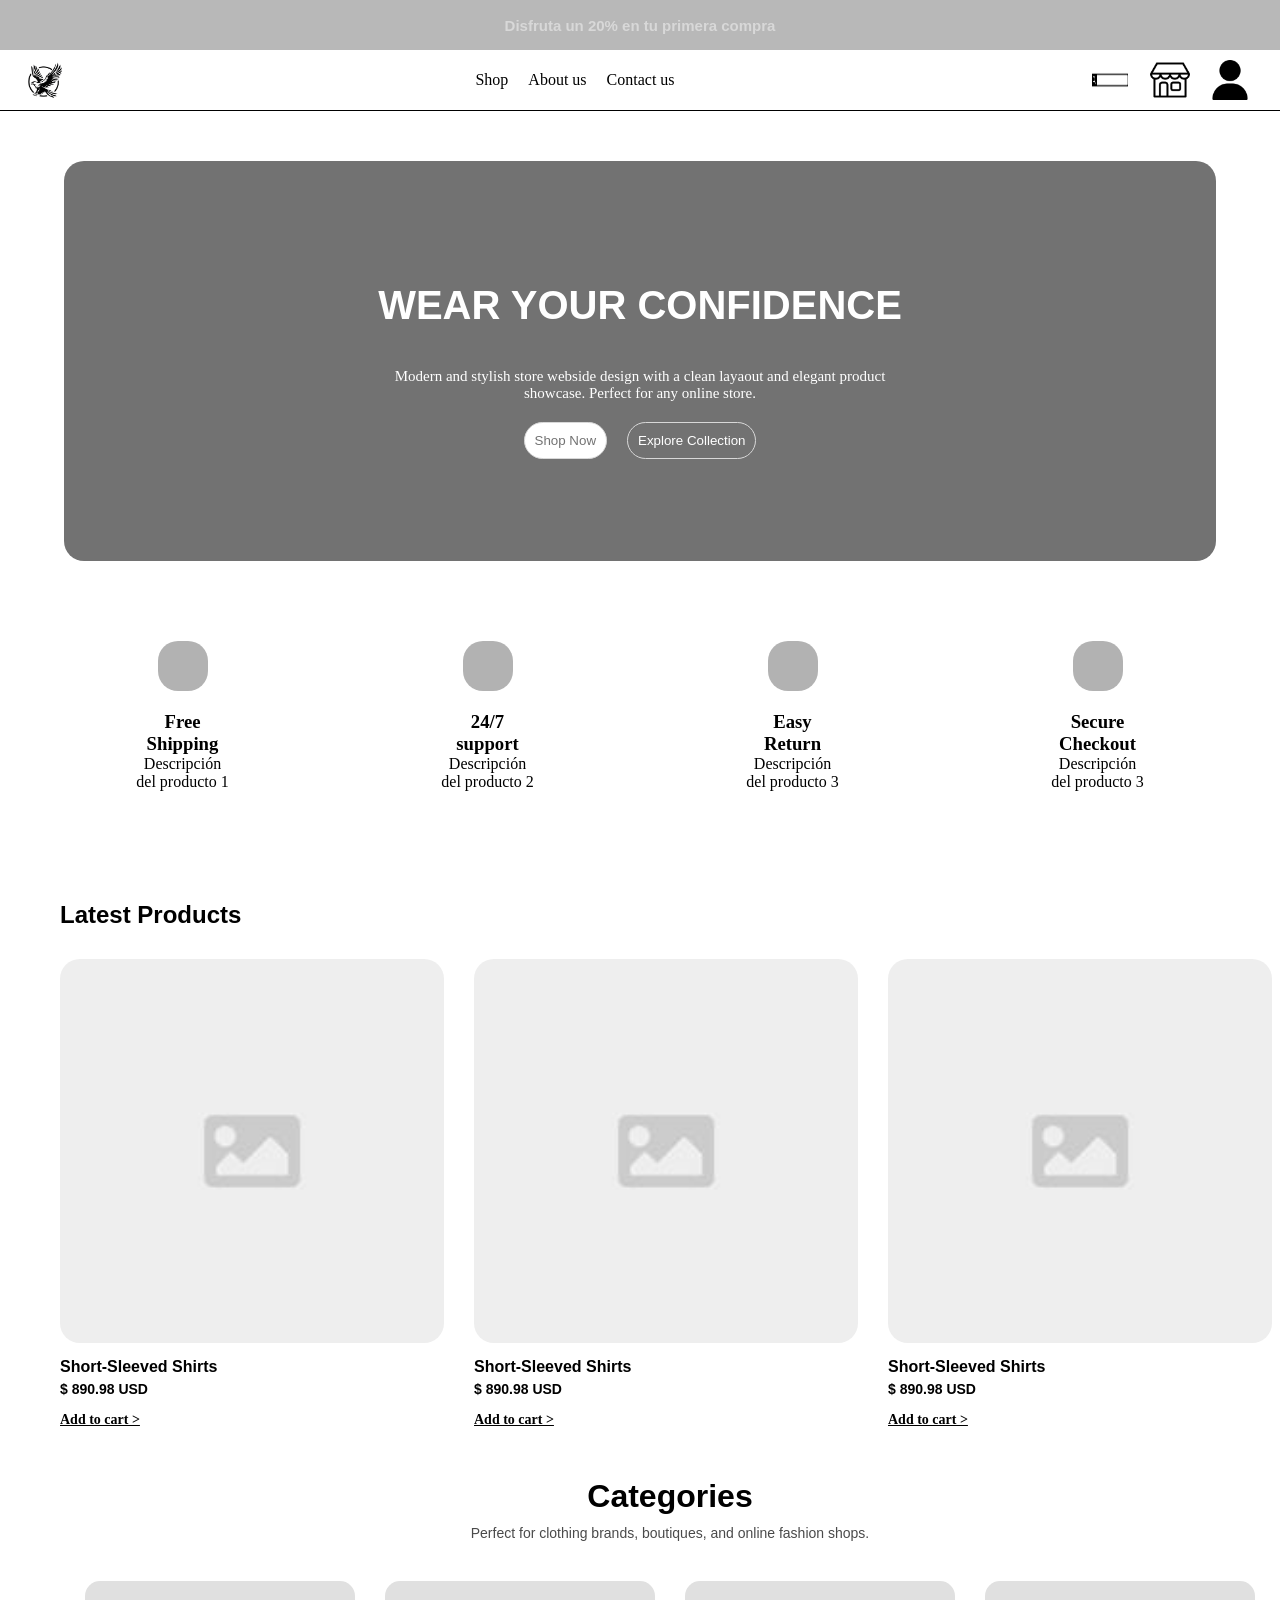
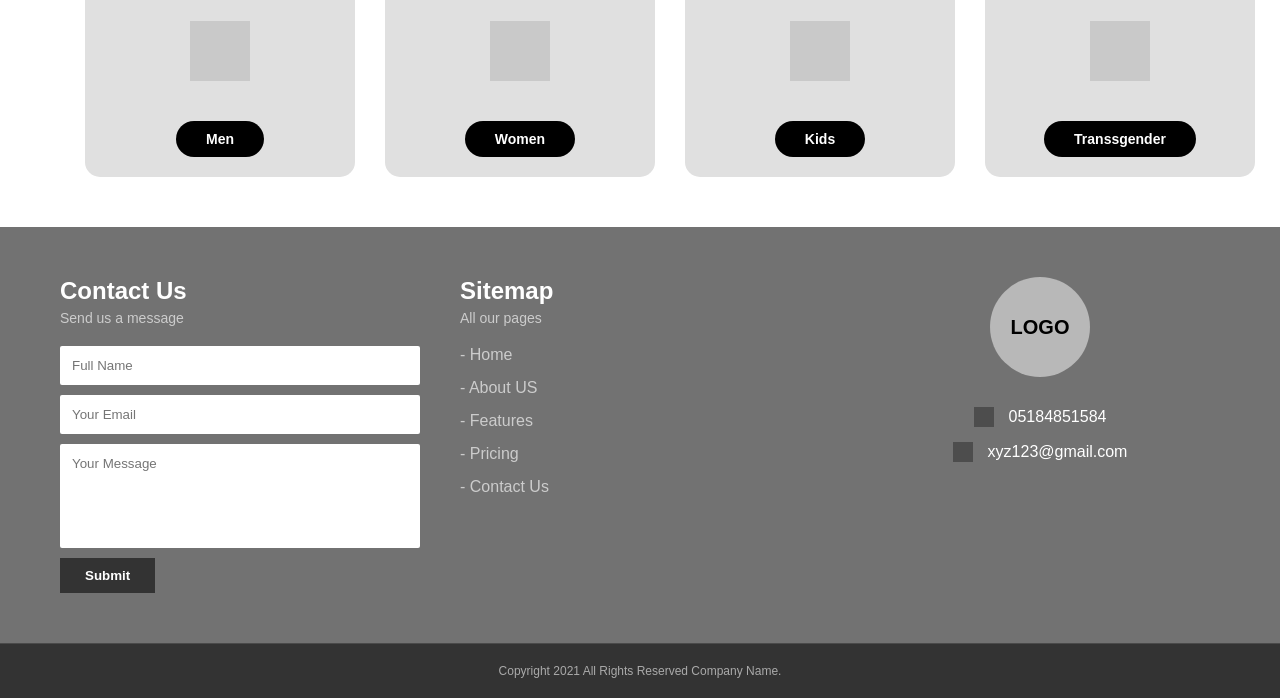
<file: practica_parcial/parcial.html>
<!DOCTYPE html>
<html lang="en">

<head>
    <meta charset="UTF-8">
    <meta name="viewport" content="width=device-width, initial-scale=1.0">
    <title>Wireframe</title>
    <link rel="stylesheet" href="./parcial.css">
</head>

<body>
    <header class="header">
        <h3> Disfruta un 20% en tu primera compra </h3>
    </header>
    <section class="navbar">
        <section class="Opciones">
            <div class="logo">
                <img src="./imagenes/ai-generated-eagle-logo-design-in-black-style-on-transparant-background-png.png"
                    alt="">
            </div>
            <div class="menu">
                <a href="#">Shop</a>
                <a href="#">About us </a>
                <a href="#">Contact us</a>

            </div>
            <div class="iconos">
                <img src="./imagenes/buscar.png" alt="">
                <img src="./imagenes/tienda.png" alt="">
                <img src="./imagenes/usuario.png" alt="">
            </div>
        </section>

    </section>
    <section class="banner">
        <div class="Imagen ">
            <h3> WEAR YOUR CONFIDENCE </h3>
            <p> Modern and stylish store webside design with a clean layaout and elegant product <br>
                showcase. Perfect for any online store.</p>
            <div class="banner_botones">
                <button class="boton1">Shop Now</button>
                <button class="boton2">Explore Collection</button>
            </div>
        </div>
    </section>
    <section class="Servicios">

        <div class="Servicios_cards">
            <div class="Servicio">
                <img src="./imagenes/espacio.png" alt="">
                <h3>Free Shipping </h3>
                <p>Descripción del producto 1</p>
            </div>
            <div class="Servicio">
                <img src="./imagenes/espacio.png" alt="">
                <h3>24/7 support</h3>
                <p>Descripción del producto 2</p>
            </div>
            <div class="Servicio">
                <img src="./imagenes/espacio.png" alt="">
                <h3>Easy Return </h3>
                <p>Descripción del producto 3</p>
            </div>
            <div class="Servicio">
                <img src="./imagenes/espacio.png" alt="">
                <h3>Secure Checkout </h3>
                <p>Descripción del producto 3</p>
            </div>
        </div>

    </section>
    <section class="Latest-productos">
        <h2>Latest Products</h2>
        <div class="productos">
            <div class="producto">
                <img src="./imagenes/img.png" alt="">
                <h3>Short-Sleeved Shirts</h3>
                <p>$ 890.98 USD</p>
                <a href="">Add to cart &gt;</a>
            </div>
            <div class="producto">
                <img src="./imagenes/img.png" alt="">
                <h3>Short-Sleeved Shirts</h3>
                <p>$ 890.98 USD</p>
                <a href="">Add to cart &gt;</a>
            </div>
            <div class="producto">
                <img src="./imagenes/img.png" alt="">
                <h3>Short-Sleeved Shirts</h3>
                <p>$ 890.98 USD</p>
                <a href="">Add to cart &gt;</a>
            </div>
        </div>
    </section>
    <section class="Categories">
        <h2>Categories</h2>
        <p>Perfect for clothing brands, boutiques, and online fashion shops.</p>

        <div class="categories_cards">
            <div class="category">
                <img src="./imagenes/espacio.png" alt="">
                <a href="#">Men</a>
            </div>
            <div class="category">
                <img src="./imagenes/espacio.png" alt="">
                <a href="#">Women</a>
            </div>
            <div class="category">
                <img src="./imagenes/espacio.png" alt="">
                <a href="#">Kids</a>
            </div>
            <div class="category">
                <img src="./imagenes/espacio.png" alt="">
                <a href="#">Transsgender</a>
            </div>
        </div>
    </section>


    <footer class="footer">
        <div class="footer_content">
            <div class="footer_column">
                <h3>Contact Us</h3>
                <p>Send us a message</p>
                <form class="contact_form">
                    <input type="text" placeholder="Full Name">
                    <input type="email" placeholder="Your Email">
                    <textarea placeholder="Your Message"></textarea>
                    <button type="submit">Submit</button>
                </form>
            </div>

            <div class="footer_column footer_sitemap">
                <h3>Sitemap</h3>
                <p>All our pages</p>
                <ul>
                    <li><a href="#">- Home</a></li>
                    <li><a href="#">- About US</a></li>
                    <li><a href="#">- Features</a></li>
                    <li><a href="#">- Pricing</a></li>
                    <li><a href="#">- Contact Us</a></li>
                </ul>
            </div>

            <div class="footer_column footer_info">
                <div class="footer_logo">
                    <span>LOGO</span>
                </div>
                <div class="footer_contact_item">
                    <img src="./imagenes/espacio.png" alt="Phone Icon"> <!-- Mismo placeholder por ahora -->
                    <span>05184851584</span>
                </div>
                <div class="footer_contact_item">
                    <img src="./imagenes/espacio.png" alt="Email Icon">
                    <span>xyz123@gmail.com</span>
                </div>
            </div>
        </div>
        <div class="footer_copyright">
            <p>Copyright 2021 All Rights Reserved Company Name.</p>
        </div>
    </footer>
</body>

</html>
</file>
<file: practica_parcial/parcial.css>
* {
    margin: 0;
    padding: 0;
}

.header {
    display: flex;
    justify-content: center;
    align-items: center;
    background-color: #b8b8b8;
    color: #d8d8d8;
    width: 100%;
    height: 50px;


}

.header h3 {
    font-family: 'Franklin Gothic Medium', 'Arial Narrow', Arial, sans-serif;
    font-size: 15px;
}

.navbar {
    border-bottom: 1px solid #000000;

}

.Opciones {
    display: flex;
    justify-content: space-between;
    align-items: center;

}

.logo {
    display: flex;
    justify-content: start;
    align-items: center;
    padding-left: 20px;
}

.logo img {
    width: 50px;
    height: 50px;
}

.menu {
    display: flex;
    justify-content: center;
    align-items: center;
    gap: 20px;
}

.menu a {
    text-decoration: none;
    color: #000000;
}

.iconos {
    display: flex;
    justify-content: end;
    align-items: center;
    padding-right: 20px;
}

.iconos img {
    width: 40px;
    height: 40px;
    padding: 10px;
}

.banner {
    display: flex;
    justify-content: center;
    align-items: center;
    width: 100%;
    height: 500px;

}

.Imagen {
    display: flex;
    flex-direction: column;
    justify-content: center;
    align-items: center;
    margin: 30px;
    background-color: #727272;
    border-radius: 20px;
    width: 90%;
    height: 400px;



}

.Imagen h3 {
    color: #ffffff;
    padding: 20px;
    font-family: 'Franklin Gothic Medium', 'Arial Narrow', Arial, sans-serif;
    font-size: 40px;
}

.Imagen p {
    padding: 20px;
    color: #ffffff;
    font-size: 15px;
    text-align: center;

}

.banner_botones {
    display: flex;
    justify-content: center;
    align-items: center;
    gap: 20px;
}

.banner_botones button {
    padding: 10px;
    border-radius: 20px;
    border: 1px solid #d8d8d8;

}

.boton1 {
    background-color: #ffffff;
    color: #727272;
}

.boton2 {
    background-color: #727272;
    color: #ffffff;
}

.Servicios {
    display: flex;
    padding-bottom: 100px;
    width: 100%;
    box-sizing: border-box;
}

.Servicios_cards {
    display: flex;
    justify-content: space-around;
    align-items: center;
    gap: 20px;
    width: 100%;
    padding: 0 40px;
}

.Servicio {
    display: flex;
    flex-direction: column;
    margin: 30px;
    border-radius: 20px;
    width: 100px;
    height: 100px;
    text-align: center;
    align-items: center;


}

.Servicio img {
    border-radius: 20px;
    width: 50px;
    height: 50px;
    margin-bottom: 20px;
}

.Latest-productos {
    margin: 30px;
    display: flex;
    flex-direction: column;
    width: 100%;
}

.Latest-productos h2 {
    font-family: 'Franklin Gothic Medium', 'Arial Narrow', Arial, sans-serif;
    margin-bottom: 30px;
    margin-left: 30px;
}

.productos {
    display: flex;
    justify-content: flex-start;
    align-items: flex-start;
    width: 100%;
    margin-left: 30px;
    gap: 30px;

}

.producto {
    display: flex;
    flex-direction: column;
    justify-content: flex-start;
    width: 30%;

}

.producto img {
    width: 100%;
    border-radius: 20px;

    margin-bottom: 15px;
    background-color: #d8d8d8;

}

.producto h3 {
    font-family: 'Franklin Gothic Medium', 'Arial Narrow', Arial, sans-serif;
    font-size: 16px;
    margin-bottom: 5px;
}

.producto p {
    font-family: Arial, sans-serif;
    font-size: 14px;
    font-weight: bold;
    margin-bottom: 15px;
}

.producto a {
    color: #000000;
    text-decoration: underline;
    font-size: 14px;
    font-weight: bold;
}

.Categories {
    display: flex;
    flex-direction: column;
    align-items: center;
    text-align: center;
    margin: 50px 30px;
    width: 100%;
}

.Categories h2 {
    font-family: 'Franklin Gothic Medium', 'Arial Narrow', Arial, sans-serif;
    font-size: 32px;
    margin-bottom: 10px;
}

.Categories p {
    font-family: Arial, sans-serif;
    font-size: 14px;
    color: #4a4a4a;
    margin-bottom: 40px;
}

.categories_cards {
    display: flex;
    justify-content: center;
    gap: 30px;
    width: 100%;
    padding: 0 40px;
    box-sizing: border-box;
}

.category {
    display: flex;
    flex-direction: column;
    align-items: center;
    background-color: #e0e0e0;
    border-radius: 15px;
    padding: 40px 20px 20px;
    width: calc(25% - 30px);
    /* 4 columnas */
    box-sizing: border-box;
    transition: transform 0.3s ease, box-shadow 0.3s ease;
    /* Transici�n suave para el hover */
}

.category:hover {
    transform: translateY(-10px);
    /* El div sube al pasar el mouse */
    box-shadow: 0px 10px 20px rgba(0, 0, 0, 0.2);
}

.category img {
    width: 60px;
    height: 60px;
    margin-bottom: 40px;
    opacity: 0.5;
}

.category a {
    background-color: #000000;
    color: #ffffff;
    text-decoration: none;
    font-family: Arial, sans-serif;
    font-size: 14px;
    padding: 10px 30px;
    border-radius: 20px;
    font-weight: bold;
    transition: background-color 0.3s ease, transform 0.2s ease;
}

.category a:hover {
    background-color: #333333;
    transform: scale(1.05);
}


.footer {
    background-color: #727272;
    color: #ffffff;
    font-family: Arial, sans-serif;
    margin-top: 50px;
    width: 100%;
}

.footer_content {
    display: flex;
    justify-content: space-around;
    padding: 50px 20px;
    max-width: 1200px;
    margin: 0 auto;
}

.footer_column {
    display: flex;
    flex-direction: column;
    width: 30%;
}

.footer_column h3 {
    font-size: 24px;
    font-weight: bold;
    margin-bottom: 5px;
}

.footer_column p {
    font-size: 14px;
    color: #cccccc;
    margin-bottom: 20px;
}

/* Formulario Contacto */
.contact_form {
    display: flex;
    flex-direction: column;
    gap: 10px;
}

.contact_form input,
.contact_form textarea {
    padding: 12px;
    border: none;
    background-color: #ffffff;
    border-radius: 2px;
    font-family: Arial, sans-serif;
}

.contact_form textarea {
    height: 80px;
    resize: none;
}

.contact_form button {
    background-color: #333333;
    color: #ffffff;
    padding: 10px 25px;
    border: none;
    align-self: flex-start;
    cursor: pointer;
    font-weight: bold;
    transition: background-color 0.3s ease, transform 0.2s ease;
}

.contact_form button:hover {
    background-color: #000000;
    transform: scale(1.02);
}

/* Sitemap Links */
.footer_sitemap ul {
    list-style: none;
    padding: 0;
}

.footer_sitemap li {
    margin-bottom: 15px;
}

.footer_sitemap a {
    color: #cccccc;
    text-decoration: none;
    transition: color 0.3s ease, padding-left 0.3s ease;
}

.footer_sitemap a:hover {
    color: #ffffff;
    padding-left: 5px;
    /* Efecto din�mico de mover el texto ligeramente a la derecha */
}

/* Logo e Info Contacto */
.footer_info {
    align-items: center;
    /* Centrar elementos en esta columna */
}

.footer_logo {
    background-color: #b8b8b8;
    color: #000000;
    width: 100px;
    height: 100px;
    border-radius: 50%;
    display: flex;
    justify-content: center;
    align-items: center;
    font-weight: bold;
    font-size: 20px;
    margin-bottom: 30px;
}

.footer_contact_item {
    display: flex;
    align-items: center;
    gap: 15px;
    margin-bottom: 15px;
    width: 100%;
    justify-content: center;
    /* Centrado para que el �cono y el texto queden juntos */
}

.footer_contact_item img {
    width: 20px;
    height: 20px;
    filter: invert(1);
    /* Pone blancos los placeholder negros que tenias */
}

/* Copyright Strip */
.footer_copyright {
    background-color: #333333;
    text-align: center;
    padding: 20px;
    font-size: 12px;
    color: #aaaaaa;
    border-top: 1px solid #4a4a4a;
}
</file>
